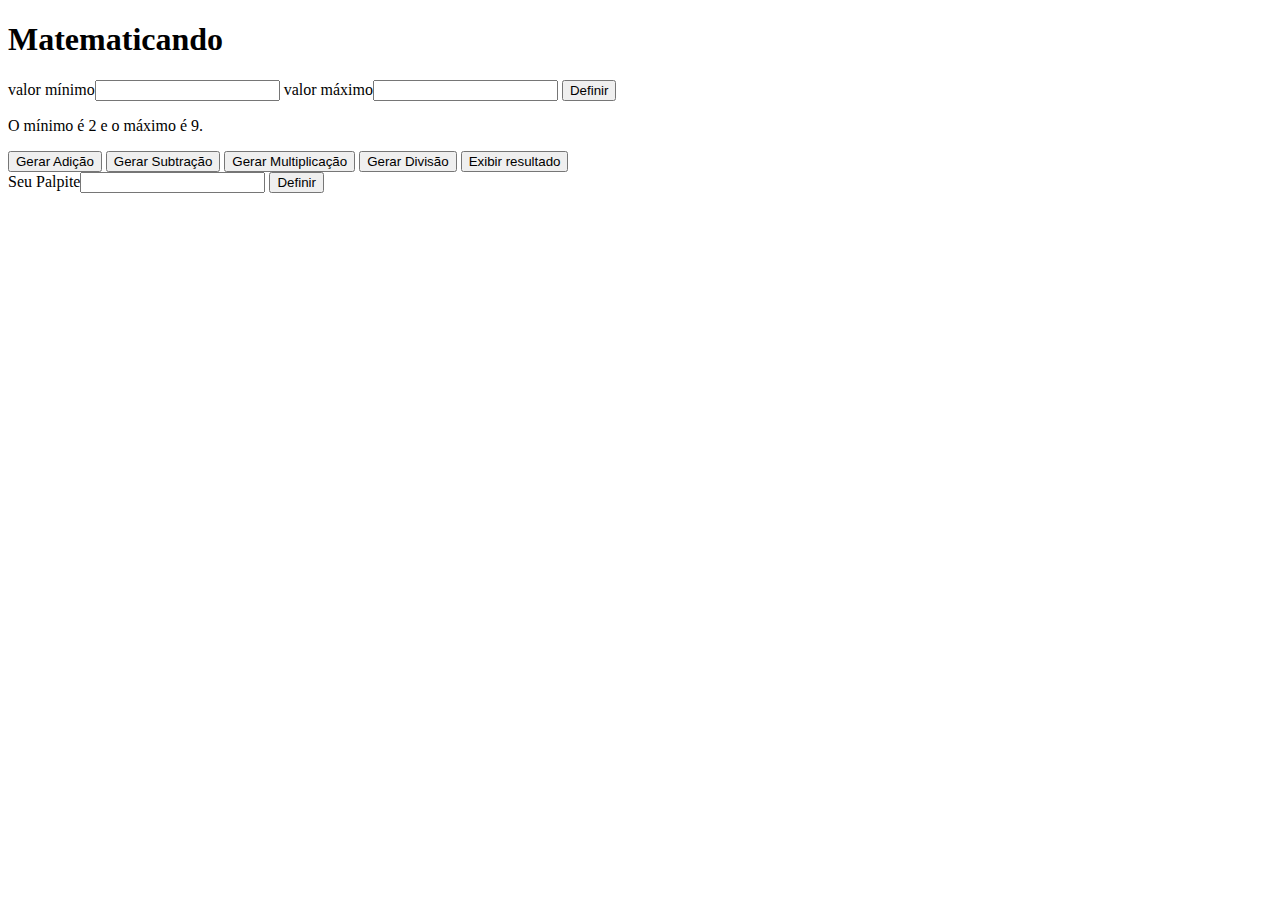
<file: index.html>
<!DOCTYPE html>
<html lang="pt-BR">
<head>
  <title>Matematicando</title>
  <meta charset="UTF-8">
  <meta name="viewport" content="width=device-width, initial-scale=1.0">
  <link rel="stylesheet" type="text/css" href="style.css">

</head>

<body>
  <header>
    <h1>Matematicando</h1>
  </header>

    <form id="form1">
      <label>valor mínimo<input id="valorMin" type="text"></label>
      <label>valor máximo<input id="valorMax" type="text"></label>
      <button id="setaMinMax" type="submit">Definir</button>
    </form>

    <p id="textoMinMax">O mínimo é 2 e o máximo é 9.</p>

    <button onclick="gerarAdicao()">Gerar Adição</button>
    <button onclick="gerarSubtracao()">Gerar Subtração</button>
    <button onclick="gerarMultiplicacao()">Gerar Multiplicação</button>
    <button onclick="gerarDivisao()">Gerar Divisão</button>
    <button onclick="exibirResultado()">Exibir resultado</button>

    <form id="form2">
      <label>Seu Palpite<input id="palpite" type="text"></label>
      <button id="testaPalpite" type="submit" onclick = exibirResultado()>Definir</button>
    </form>

    <br>
    <div id="conta"></div>
    <div id="resultado"></div>



<script src="script.js"></script>
</body> 
</html>
</file>
<file: style.css>
#conta {
    color:black;
    font-size: x-large;
}

#resultado {
    color: blue;
    font-size: x-large;
}
</file>
